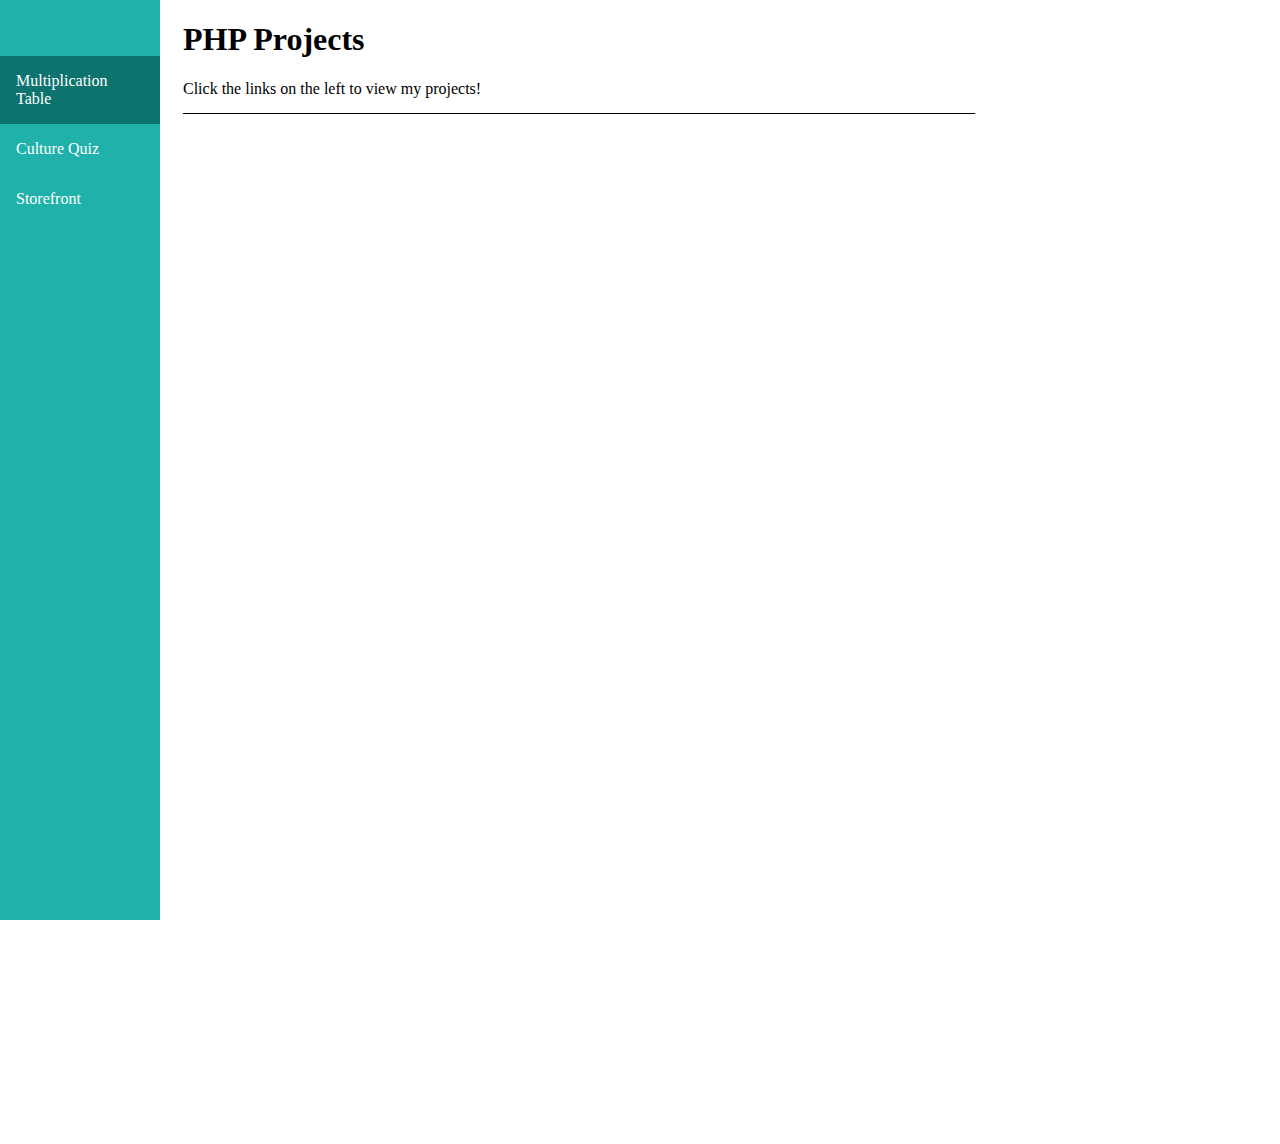
<file: index.html>
<!DOCTYPE html>
<head>
	<title>myHome</title>
<style>
.sidenav {
  height: 100%; /* Full-height: remove this if you want "auto" height */
  width: 160px; /* Set the width of the sidebar */
  position: fixed; /* Fixed Sidebar (stay in place on scroll) */
  z-index: 1; /* Stay on top */
  top: 0; /* Stay at the top */
  left: 0;
  background-color: #20B2AA; /* Black */
  overflow-x: hidden; /* Disable horizontal scroll */
  padding-top: 20px;
  text-color: #FFFFE0;
}

.sidenav a {
  display: block;
  color: white;
  padding: 16px;
  text-decoration: none;
}

.sidenav a.active {
  background-color: #0d736e;
  color: white;
}

.main{
	margin-left: 175px;
}

.sidenav a:hover {
  color: #5eede6;
}

.iframeTest{
	
}
@media screen and (max-height: 450px) {
  .sidenav {padding-top: 15px;}
  .sidenav a {font-size: 18px;}
}
</style>
</head>

<body>
    <div class ="sidenav">
    	<br><br>
    	<a class = "active" target = "internal" href = "Ex1.html">Multiplication Table</a>
    	<a href = "Quiz.html" target = "internal">Culture Quiz</a>
    	<a href = "customerFrontend.html" target = "internal">Storefront</a>
    </div>
    
    <div class = "main">
    	<h1>PHP Projects</h1>
    	<p> Click the links on the left to view my projects! <br> ___________________________________________________________________________________________________ </p>
    </div>

	<center style = "margin-left: 150px">
        <iFrame name = "internal" style="width: 1000px; height: 1000px;" frameborder = "0" allowfullscreen = "true" allow= "picture-in-picture"title = "iframeTest"></iframe>
	</center>
</body>

</html>
</file>
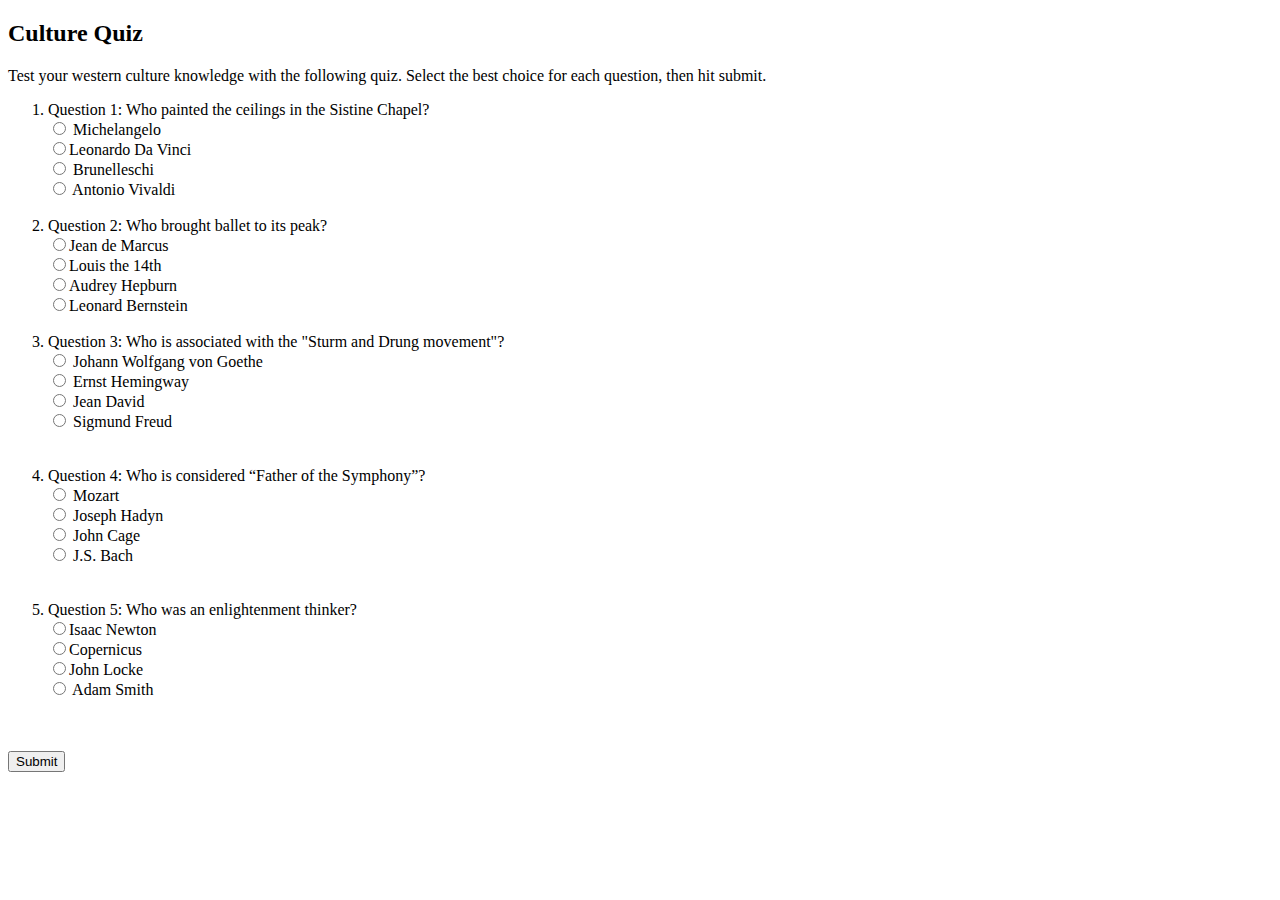
<file: Quiz.html>
<!DOCTYPE html>
<html>
  
<head>
    <title>
        Quiz
    </title>
</head>
  
<form action="Quiz.php" method="post">
<H2> Culture Quiz </h2>
<p> Test your western culture knowledge with the following quiz. Select the best choice for each question, then hit submit. </p>

<ol>
	<li>
    Question 1: Who painted the ceilings in the Sistine Chapel?<br>
    <input   type="radio" name="Question1" value="Michelangelo"> Michelangelo<br>
    <input   type="radio" name="Question1" value="Leonardo Da Vinci">Leonardo Da Vinci<br>
    <input   type="radio" name="Question1" value="Brunelleschi"> Brunelleschi<br>
    <input   type="radio" name="Question1" value="Antonio Vivaldi"> Antonio Vivaldi<br>
	<br>
	</li>
	
	<li>
    Question 2: Who brought ballet to its peak? <br>
    <input type="radio" name= "Question2" value="Jean de Marcus">Jean de Marcus<br>
    <input type="radio" name= "Question2" value="Louis the 14th">Louis the 14th<br>
    <input type="radio" name= "Question2" value="Audrey Hepburn">Audrey Hepburn<br>
    <input type="radio" name= "Question2" value="Leonard Bernstein">Leonard Bernstein<br>
     <br>      
    </li>
	
	<li>
	Question 3: Who is associated with the "Sturm and Drung movement"? <br>
    <input type="radio" Name="Question3"  value="Johann Wolfgang von Goethe"> Johann Wolfgang von Goethe<br>
    <input type="radio" Name="Question3"  value="Ernst Hemingway"> Ernst Hemingway<br>
    <input type="radio" Name="Question3"  value="Jean David"> Jean David<br>
    <input type="radio" Name="Question3"  value="Sigmund Freud"> Sigmund Freud<br>
    <br><br>      
	</li>
	
	<li>
    Question 4: Who is considered “Father of the Symphony”? <br>
    <input type="radio" name= "Question4" value= "Mozart"> Mozart<br>
    <input type="radio" name= "Question4" value= "Joseph Hadyn"> Joseph Hadyn<br>
    <input type="radio" name= "Question4" value= "John Cage"> John Cage<br>
    <input type="radio" name= "Question4" value= "J.S. Bach"> J.S. Bach <br>
    <br><br>      
	</li>
	
	<li>
    Question 5: Who was an enlightenment thinker? <br>
    <input type="radio" name= "Question5" value="Isaac Newton">Isaac Newton<br>
    <input type="radio" name= "Question5" value="Copernicus">Copernicus<br>
    <input type="radio" name= "Question5" value="John Locke">John Locke<br>
    <input type="radio" name= "Question5" value="Adam Smith"> Adam Smith<br>
    <br><br>      
	</li>

</ol>

<input type="submit" name = "submit" value = "Submit"> </input>
</form>

</body>
  
</html>
</file>
